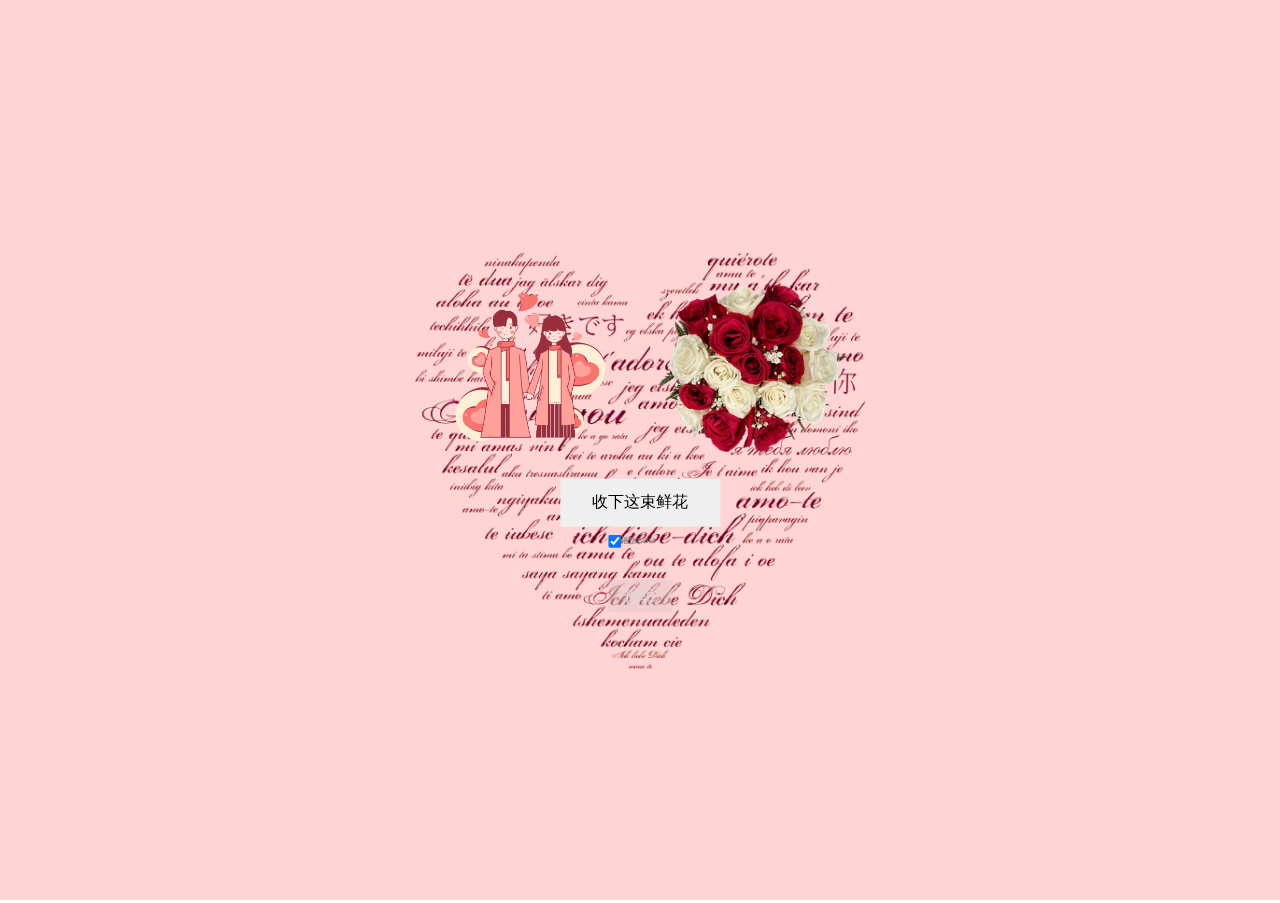
<file: index.html>
<!DOCTYPE html>
<html>
<head>
    <meta charset='utf-8'>
    <meta http-equiv='X-UA-Compatible' content='IE=edge'>
    <title>Show my heart</title>
    <link rel="shortcut icon" type="image/png" href="lover.svg">
    <meta name='viewport' content='width=device-width, initial-scale=1'>
    <script type="text/javascript" src="js_plugin/jquery-min.js"></script>
    <script type="text/javascript" src="js_plugin/jquery-pause.js"></script>
    <script type="text/javascript" src="js_plugin/jquery-ui-min.js"></script>
    <script type="text/javascript" src="js_plugin/three.min.js"></script> 
    
   <link rel="stylesheet" type="text/css" href="/css/index.css">
    <link rel="stylesheet" type="text/css" href="/css/animation.css">
<body>
</body>
<script type="text/javascript" src="/js/onclick.js"></script> 
 <script type="text/javascript" src="/js/mouseClickEffect.js"></script> 
 <script type="module" src="/js/index.js"></script> 
</html>
</file>
<file: css/index.css>
* {
  margin: 0;
  border: none;
  outline: none;
  padding: 0;
}

html {
  height: 100%;
  width: 100%;
  overflow-x: hidden;
  overflow-y: hidden;
  -moz-user-select: none;
  -webkit-user-select: none;
  user-select: none;
  background-color: white;
}

body {
  height: 100%;
  width: 100%;
  -moz-user-select: none;
  -webkit-user-select: none;
  user-select: none;
  overflow: hidden;
  background-attachment: fixed;
  margin: 0;
  font-size: 80%;
  font-weight: 100;
  font-family: 'neue', Helvetica, Arial, sans-serif;
  background-image: none;
  background-color: transparent;
  background-repeat: no-repeat !important;
  background-size: cover;
  background-position: center center !important;
  position: relative;
  z-index: -2;

}
.blackHole{
  position: fixed;
  height:calc(30vw + 15vh);
  width: calc(30vw + 15vh);
  top: 50vh;
  left: 50vw;
  z-index: -1;
  animation: rotateB 8s infinite;
  animation-timing-function: linear;
}
.background {
  position: fixed;
  height: 100%;
  width: 100%;
  top: 0;
  left: 0;
  z-index: -1;
  background-image: none;
  background-color: transparent;
  background-repeat: no-repeat;
  background-size: cover;
  background-position: center center !important;

}

.leaf-scene,
.flower-scene {
  position: absolute;
  top: 0;
  left: 0;
  bottom: 0;
  width: 100%;
  transform-style: preserve-3d;
}

.flower-scene div,
.leaf-scene div {
  position: absolute;
  top: 0;
  left: 0;
  width: 20px;
  height: 20px;
  transform-style: preserve-3d;
  backface-visibility: visible;
}


.word {
  position: fixed;
  display: inline-block;
  left: 50px;
  top: 50px;
}

.word_autumn {
  top: 40%;
  left: 40%;
}

/* 爱心的修饰 */
#garden {
  width: 100%;
  height: 100%;

  /* position: fixed;
  top: 50vh;
  left: 50vw;
  transform: translate(-50%, -50%); */
}

#loveHeart {
  position: fixed;
  top: 50vh;
  left: 50vw;
  transform: translate(-50%, -50%);


}
#rosepng {
  position: fixed;
  top: 50vh;
  left: 50vw;
  transform: translate(-50%, -50%);
  background-image: url("/img/p.png");
  background-position: center center;
  background-size: contain;
  background-repeat: no-repeat;
  animation: hiddenFeng 40s;
}
@keyframes hiddenFeng {
  0%{
    opacity:0.1;
  }
  50%{
    opacity:0.4;
  }
  90%{
    opacity:0.5;
  }
  100%{
    opacity:0.6;
  }
}

/* 星空背景 */
#star-canvas {
  width: 100%;
  height: 100%;
  position: fixed;
  top: 0;
  left: 0;
}

/* 背景音乐 */
audio {
  /* width: 0px;
  height: 0px; */
  background: transparent;
  z-index: -99;
}

/* 背景音乐控制 */
.BGMcontroler {
  display: inline-flex;
  z-index: 100;
  position: fixed;
  left: -200px;
  width: 200px;
  height: 80px;
  top: 40%;
  background-color: rgb(180, 223, 245);
  ;

}

#control_txt {
  line-height: 80px;
  height: 80px;
  width: 120px;
  text-align: center;
  padding-left: 20px;
  white-space: nowrap;
  animation: x_scroll 5s;
  animation-timing-function: cubic-bezier(0.19, 1, 0.22, 1);
  animation-iteration-count: 3;
}

#control_button {
  box-sizing: border-box;
  display: inline-block;
  position: absolute;
  /* border: 2px solid rgb(123, 167, 205); */
  background-color: rgb(180, 223, 245);
  height: 100%;
  /* border-left: none;*/
  border-top-right-radius: 50%;
  border-bottom-right-radius: 50%;
  width: 110px;
  left: 160px;
}

#control_button>img {
  object-fit: contain;
  line-height: 80px;
  height: 40px;
  width: 40px;
  margin-top: 20px;
}

#control_button>#control_next {
  margin-left: 10px;
}

.BGMcontroler:hover {
  left: 0;
}

@keyframes x_scroll {
  0% {
    transform: translateX(120px);
  }

  100% {
    transform: translateX(20px);
  }
}

#body-wrapper {
  background: transparent;
  width: 10vw;
  height: 10vh;
  z-index: -2;
}

.season_container {
  display: flex;
  flex-direction: column;
  position: fixed;
  background: transparent;
  top: 5vh;
  left: 5vw;
  width: max-content;
  margin-right: 10vw;
}

.season_container>img {
  width: calc(7.5vw + 7.5vh);
  height: calc(7.5vw + 7.5vh);
  margin: 0 auto;
}

.season_container>.season_txt {
  font-family: "TKaiti";
  mix-blend-mode: difference;
  background-blend-mode: difference;
  font-weight: 400;
  width: max-content;
  padding: 5px;
  font-style: oblique;
  text-shadow: 10px 10px 20px #131e4ce0;
  /*设置文字阴影*/
}

.shine {
  margin: auto;
  width: max-content;
  white-space: nowwrap;
  margin-top: 48vh;
  font-family: "Microsoft YaHei";
  font-size: calc(4vw + 1vh);
  text-align: center;
  background: -webkit-linear-gradient(left, rgb(225, 232, 237), rgb(218, 135, 231), rgb(81, 81, 228)) 0 0 no-repeat;
  /*设置线性渐变*/
  background-size:  calc(8vw + 2vh);
  /*设置背景大小*/
  background-clip: text;
  -webkit-background-size: calc(8vw + 2vh);
  /*设置背景大小*/
  -webkit-background-clip: text;
  /*背景被裁剪到文字*/
  -webkit-text-fill-color: rgba(138, 138, 144, 0.423);
  animation: shine 3s infinite;
  /*设置动画*/
}

@keyframes shine {

  /*创建动画*/
  0% {
    background-position: 0 0;
  }

  100% {
    background-position: 100% 100%;
  }
}

.huistarA {
  transform: translate(-50%, -50%);
  position: fixed;
  animation: huistarA 4s infinite;
}

@keyframes huistarA {
  from {
    left: 110vw;
    top: -10vh
  }

  to {
    left: -10vw;
    top: 110vh;
  }

}

.moon {
  position: fixed;
  left: 5vw;
  top: 5vh;
  width: 15vw;
  height: 15vw;
  transform: translate(-50%, -50%);
  animation: moon-shadow 10s infinite;
}

@keyframes moon-shadow {

  /*  新月*/
  0% {
    transform: rotate(0);
  }

  100% {
    transform: rotate(360deg);
  }
}

#iframe {
  position: fixed;
  transform: translate(-50%,-50%);
  left: calc(80vw + 2vh );
  top: 90vh;
  background: transparent;
  width: calc(20vw + 20vh) ;
  height:calc(20vw + 20vh) ;
}

#text_div::-webkit-scrollbar {
  display: none;
}

#text_div {
  font-family: 'KaiTi', 'Lucida Sans Regular', 'Lucida Grande', 'Lucida Sans Unicode', Geneva, Verdana, sans-serif;
  display: flex;
  justify-content: center;
  align-items: flex-end;
  flex-direction: column;
  position: fixed;
  top: 50vh;
  left: 50vw;
  transform: translate(-50%, -50%);
  background: transparent;
  overflow-y: scroll;
  text-align: center;
}

#text_title {
  color: rgb(67, 32, 32);
  text-shadow: 0 0 20px rgb(5, 83, 111);
  font-size: 1.8em;
  font-weight: 600;
  width: 100%;
  line-height: 2em;

}

#text_author {
  color: rgb(91, 110, 237);
  text-shadow: 0 0 2em rgb(109, 92, 238);
  font-size: 0.8em;
  width: 100%;
  line-height: 1.2em;
  font-style: italic;
}

#text_ctx {
  font-size: 1.2em;
  width: 100%;
  font-weight: 250;
  text-shadow: 0 0 2em rgb(0, 173, 242);
  color: rgba(10, 88, 243, 0.984);
  line-height: 1.5em;
}

#b_div::-webkit-scrollbar {
  display: none;
}

#b_div {
  display: flex;
  justify-content: center;
  align-items: flex-end;
  flex-direction: column;
  position: fixed;
  top: 30vh;
  left: 50vw;
  transform: translate(-50%, -50%);
  background: transparent;
  overflow-y: scroll;
  text-align: center;
}

#b_title {
  color: rgb(58, 211, 99);
  font-size: 1.5em;
  font-weight: 600;
  width: 100%;
  line-height: 1.5em;

}

#b_author {
  color: rgb(173, 236, 65);
  font-size: 0.8em;
  width: 100%;
  line-height: 1.2em;
  font-style: italic;
}

#b_ctx {
  line-height: 1.2em;
  width: 100%;
  font-weight: 350;
  color: rgb(0 239 81 / 88%);
}

  #lineHeartComtianr{
  padding: 2vw;
  position: fixed;
  top: 50%;
  left: 50%;
  transform: translate(-50%, -45%);
  display: flex;
  flex-direction: column;
  background: url('/img/text_bg.png');
  background-repeat: no-repeat;
  background-size: contain;
  backface-visibility: visible;
  overflow: visible;
}
</file>
<file: css/animation.css>
@charset "UTF-8";

/*!
 * animate.css -http://daneden.me/animate
 * Version - 3.5.2
 * Licensed under the MIT license - http://opensource.org/licenses/MIT
 *
 * Copyright (c) 2017 Daniel Eden
 */
.animated {
    animation-duration: 1s;
    animation-fill-mode: both
}

.animated.infinite {
    animation-iteration-count: infinite
}

.animated.hinge {
    animation-duration: 2s
}

.animated.bounceIn,
.animated.bounceOut,
.animated.flipOutX,
.animated.flipOutY {
    animation-duration: .75s
}

@keyframes bounce {

    0%,
    20%,
    53%,
    80%,
    to {
        animation-timing-function: cubic-bezier(.215, .61, .355, 1);
        transform: translateZ(0)
    }

    40%,
    43% {
        animation-timing-function: cubic-bezier(.755, .05, .855, .06);
        transform: translate3d(0, -30px, 0)
    }

    70% {
        animation-timing-function: cubic-bezier(.755, .05, .855, .06);
        transform: translate3d(0, -15px, 0)
    }

    90% {
        transform: translate3d(0, -4px, 0)
    }
}

.bounce {
    animation-name: bounce;
    transform-origin: center bottom
}

@keyframes flash {

    0%,
    50%,
    to {
        opacity: 1
    }

    25%,
    75% {
        opacity: 0
    }
}

.flash {
    animation-name: flash
}

@keyframes pulse {
    0% {
        transform: scaleX(1)
    }

    50% {
        transform: scale3d(1.05, 1.05, 1.05)
    }

    to {
        transform: scaleX(1)
    }
}

.pulse {
    animation-name: pulse
}

@keyframes rubberBand {
    0% {
        transform: scaleX(1)
    }

    30% {
        transform: scale3d(1.25, .75, 1)
    }

    40% {
        transform: scale3d(.75, 1.25, 1)
    }

    50% {
        transform: scale3d(1.15, .85, 1)
    }

    65% {
        transform: scale3d(.95, 1.05, 1)
    }

    75% {
        transform: scale3d(1.05, .95, 1)
    }

    to {
        transform: scaleX(1)
    }
}

.rubberBand {
    animation-name: rubberBand
}

@keyframes shake {

    0%,
    to {
        transform: translateZ(0)
    }

    10%,
    30%,
    50%,
    70%,
    90% {
        transform: translate3d(-10px, 0, 0)
    }

    20%,
    40%,
    60%,
    80% {
        transform: translate3d(10px, 0, 0)
    }
}

.shake {
    animation-name: shake
}

@keyframes headShake {
    0% {
        transform: translateX(0)
    }

    6.5% {
        transform: translateX(-6px) rotateY(-9deg)
    }

    18.5% {
        transform: translateX(5px) rotateY(7deg)
    }

    31.5% {
        transform: translateX(-3px) rotateY(-5deg)
    }

    43.5% {
        transform: translateX(2px) rotateY(3deg)
    }

    50% {
        transform: translateX(0)
    }
}

.headShake {
    animation-timing-function: ease-in-out;
    animation-name: headShake
}

@keyframes swing {
    20% {
        transform: rotate(15deg)
    }

    40% {
        transform: rotate(-10deg)
    }

    60% {
        transform: rotate(5deg)
    }

    80% {
        transform: rotate(-5deg)
    }

    to {
        transform: rotate(0deg)
    }
}

.swing {
    transform-origin: top center;
    animation-name: swing
}

@keyframes tada {
    0% {
        transform: scaleX(1)
    }

    10%,
    20% {
        transform: scale3d(.9, .9, .9) rotate(-3deg)
    }

    30%,
    50%,
    70%,
    90% {
        transform: scale3d(1.1, 1.1, 1.1) rotate(3deg)
    }

    40%,
    60%,
    80% {
        transform: scale3d(1.1, 1.1, 1.1) rotate(-3deg)
    }

    to {
        transform: scaleX(1)
    }
}

.tada {
    animation-name: tada
}

@keyframes wobble {
    0% {
        transform: none
    }

    15% {
        transform: translate3d(-25%, 0, 0) rotate(-5deg)
    }

    30% {
        transform: translate3d(20%, 0, 0) rotate(3deg)
    }

    45% {
        transform: translate3d(-15%, 0, 0) rotate(-3deg)
    }

    60% {
        transform: translate3d(10%, 0, 0) rotate(2deg)
    }

    75% {
        transform: translate3d(-5%, 0, 0) rotate(-1deg)
    }

    to {
        transform: none
    }
}

.wobble {
    animation-name: wobble
}

@keyframes jello {

    0%,
    11.1%,
    to {
        transform: none
    }

    22.2% {
        transform: skewX(-12.5deg) skewY(-12.5deg)
    }

    33.3% {
        transform: skewX(6.25deg) skewY(6.25deg)
    }

    44.4% {
        transform: skewX(-3.125deg) skewY(-3.125deg)
    }

    55.5% {
        transform: skewX(1.5625deg) skewY(1.5625deg)
    }

    66.6% {
        transform: skewX(-.78125deg) skewY(-.78125deg)
    }

    77.7% {
        transform: skewX(.390625deg) skewY(.390625deg)
    }

    88.8% {
        transform: skewX(-.1953125deg) skewY(-.1953125deg)
    }
}

.jello {
    animation-name: jello;
    transform-origin: center
}

@keyframes bounceIn {

    0%,
    20%,
    40%,
    60%,
    80%,
    to {
        animation-timing-function: cubic-bezier(.215, .61, .355, 1)
    }

    0% {
        opacity: 0;
        transform: scale3d(.3, .3, .3)
    }

    20% {
        transform: scale3d(1.1, 1.1, 1.1)
    }

    40% {
        transform: scale3d(.9, .9, .9)
    }

    60% {
        opacity: 1;
        transform: scale3d(1.03, 1.03, 1.03)
    }

    80% {
        transform: scale3d(.97, .97, .97)
    }

    to {
        opacity: 1;
        transform: scaleX(1)
    }
}

.bounceIn {
    animation-name: bounceIn
}

@keyframes bounceInDown {

    0%,
    60%,
    75%,
    90%,
    to {
        animation-timing-function: cubic-bezier(.215, .61, .355, 1)
    }

    0% {
        opacity: 0;
        transform: translate3d(0, -3000px, 0)
    }

    60% {
        opacity: 1;
        transform: translate3d(0, 25px, 0)
    }

    75% {
        transform: translate3d(0, -10px, 0)
    }

    90% {
        transform: translate3d(0, 5px, 0)
    }

    to {
        transform: none
    }
}

.bounceInDown {
    animation-name: bounceInDown
}

@keyframes bounceInLeft {

    0%,
    60%,
    75%,
    90%,
    to {
        animation-timing-function: cubic-bezier(.215, .61, .355, 1)
    }

    0% {
        opacity: 0;
        transform: translate3d(-3000px, 0, 0)
    }

    60% {
        opacity: 1;
        transform: translate3d(25px, 0, 0)
    }

    75% {
        transform: translate3d(-10px, 0, 0)
    }

    90% {
        transform: translate3d(5px, 0, 0)
    }

    to {
        transform: none
    }
}

.bounceInLeft {
    animation-name: bounceInLeft
}

@keyframes bounceInRight {

    0%,
    60%,
    75%,
    90%,
    to {
        animation-timing-function: cubic-bezier(.215, .61, .355, 1)
    }

    0% {
        opacity: 0;
        transform: translate3d(3000px, 0, 0)
    }

    60% {
        opacity: 1;
        transform: translate3d(-25px, 0, 0)
    }

    75% {
        transform: translate3d(10px, 0, 0)
    }

    90% {
        transform: translate3d(-5px, 0, 0)
    }

    to {
        transform: none
    }
}

.bounceInRight {
    animation-name: bounceInRight
}

@keyframes bounceInUp {

    0%,
    60%,
    75%,
    90%,
    to {
        animation-timing-function: cubic-bezier(.215, .61, .355, 1)
    }

    0% {
        opacity: 0;
        transform: translate3d(0, 3000px, 0)
    }

    60% {
        opacity: 1;
        transform: translate3d(0, -20px, 0)
    }

    75% {
        transform: translate3d(0, 10px, 0)
    }

    90% {
        transform: translate3d(0, -5px, 0)
    }

    to {
        transform: translateZ(0)
    }
}

.bounceInUp {
    animation-name: bounceInUp
}

@keyframes bounceOut {
    20% {
        transform: scale3d(.9, .9, .9)
    }

    50%,
    55% {
        opacity: 1;
        transform: scale3d(1.1, 1.1, 1.1)
    }

    to {
        opacity: 0;
        transform: scale3d(.3, .3, .3)
    }
}

.bounceOut {
    animation-name: bounceOut
}

@keyframes bounceOutDown {
    20% {
        transform: translate3d(0, 10px, 0)
    }

    40%,
    45% {
        opacity: 1;
        transform: translate3d(0, -20px, 0)
    }

    to {
        opacity: 0;
        transform: translate3d(0, 2000px, 0)
    }
}

.bounceOutDown {
    animation-name: bounceOutDown
}

@keyframes bounceOutLeft {
    20% {
        opacity: 1;
        transform: translate3d(20px, 0, 0)
    }

    to {
        opacity: 0;
        transform: translate3d(-2000px, 0, 0)
    }
}

.bounceOutLeft {
    animation-name: bounceOutLeft
}

@keyframes bounceOutRight {
    20% {
        opacity: 1;
        transform: translate3d(-20px, 0, 0)
    }

    to {
        opacity: 0;
        transform: translate3d(2000px, 0, 0)
    }
}

.bounceOutRight {
    animation-name: bounceOutRight
}

@keyframes bounceOutUp {
    20% {
        transform: translate3d(0, -10px, 0)
    }

    40%,
    45% {
        opacity: 1;
        transform: translate3d(0, 20px, 0)
    }

    to {
        opacity: 0;
        transform: translate3d(0, -2000px, 0)
    }
}

.bounceOutUp {
    animation-name: bounceOutUp
}

@keyframes fadeIn {
    0% {
        opacity: 0.666
    }

    to {
        opacity: 1
    }
}

.fadeIn {
    animation-name: fadeIn
}

@keyframes fadeInDown {
    0% {
        opacity: 0;
        transform: translate3d(0, -100%, 0)
    }

    to {
        opacity: 1;
        transform: none
    }
}

.fadeInDown {
    animation-name: fadeInDown
}

@keyframes fadeInDownBig {
    0% {
        opacity: 0;
        transform: translate3d(0, -2000px, 0)
    }

    to {
        opacity: 1;
        transform: none
    }
}

.fadeInDownBig {
    animation-name: fadeInDownBig
}

@keyframes fadeInLeft {
    0% {
        opacity: 0;
        transform: translate3d(-100%, 0, 0)
    }

    to {
        opacity: 1;
        transform: none
    }
}

.fadeInLeft {
    animation-name: fadeInLeft
}

@keyframes fadeInLeftBig {
    0% {
        opacity: 0;
        transform: translate3d(-2000px, 0, 0)
    }

    to {
        opacity: 1;
        transform: none
    }
}

.fadeInLeftBig {
    animation-name: fadeInLeftBig
}

@keyframes fadeInRight {
    0% {
        opacity: 0;
        transform: translate3d(100%, 0, 0)
    }

    to {
        opacity: 1;
        transform: none
    }
}

.fadeInRight {
    animation-name: fadeInRight
}

@keyframes fadeInRightBig {
    0% {
        opacity: 0;
        transform: translate3d(2000px, 0, 0)
    }

    to {
        opacity: 1;
        transform: none
    }
}

.fadeInRightBig {
    animation-name: fadeInRightBig
}

@keyframes fadeInUp {
    0% {
        opacity: 0;
        transform: translate3d(0, 100%, 0)
    }

    to {
        opacity: 1;
        transform: none
    }
}

.fadeInUp {
    animation-name: fadeInUp
}

@keyframes fadeInUpBig {
    0% {
        opacity: 0;
        transform: translate3d(0, 2000px, 0)
    }

    to {
        opacity: 1;
        transform: none
    }
}

.fadeInUpBig {
    animation-name: fadeInUpBig
}

@keyframes fadeOut {
    0% {
        opacity: 1
    }

    to {
        opacity: 0
    }
}

.fadeOut {
    animation-name: fadeOut
}

@keyframes fadeOutDown {
    0% {
        opacity: 1
    }

    to {
        opacity: 0;
        transform: translate3d(0, 100%, 0)
    }
}

.fadeOutDown {
    animation-name: fadeOutDown
}

@keyframes fadeOutDownBig {
    0% {
        opacity: 1
    }

    to {
        opacity: 0;
        transform: translate3d(0, 2000px, 0)
    }
}

.fadeOutDownBig {
    animation-name: fadeOutDownBig
}

@keyframes fadeOutLeft {
    0% {
        opacity: 1
    }

    to {
        opacity: 0;
        transform: translate3d(-100%, 0, 0)
    }
}

.fadeOutLeft {
    animation-name: fadeOutLeft
}

@keyframes fadeOutLeftBig {
    0% {
        opacity: 1
    }

    to {
        opacity: 0;
        transform: translate3d(-2000px, 0, 0)
    }
}

.fadeOutLeftBig {
    animation-name: fadeOutLeftBig
}

@keyframes fadeOutRight {
    0% {
        opacity: 1
    }

    to {
        opacity: 0;
        transform: translate3d(100%, 0, 0)
    }
}

.fadeOutRight {
    animation-name: fadeOutRight
}

@keyframes fadeOutRightBig {
    0% {
        opacity: 1
    }

    to {
        opacity: 0;
        transform: translate3d(2000px, 0, 0)
    }
}

.fadeOutRightBig {
    animation-name: fadeOutRightBig
}

@keyframes fadeOutUp {
    0% {
        opacity: 1
    }

    to {
        opacity: 0;
        transform: translate3d(0, -100%, 0)
    }
}

.fadeOutUp {
    animation-name: fadeOutUp
}

@keyframes fadeOutUpBig {
    0% {
        opacity: 1
    }

    to {
        opacity: 0;
        transform: translate3d(0, -2000px, 0)
    }
}

.fadeOutUpBig {
    animation-name: fadeOutUpBig
}

@keyframes flip {
    0% {
        transform: perspective(400px) rotateY(-1turn);
        animation-timing-function: ease-out
    }

    40% {
        transform: perspective(400px) translateZ(150px) rotateY(-190deg);
        animation-timing-function: ease-out
    }

    50% {
        transform: perspective(400px) translateZ(150px) rotateY(-170deg);
        animation-timing-function: ease-in
    }

    80% {
        transform: perspective(400px) scale3d(.95, .95, .95);
        animation-timing-function: ease-in
    }

    to {
        transform: perspective(400px);
        animation-timing-function: ease-in
    }
}

.animated.flip {
    -webkit-backface-visibility: visible;
    backface-visibility: visible;
    animation-name: flip
}

@keyframes flipInX {
    0% {
        transform: perspective(400px) rotateX(90deg);
        animation-timing-function: ease-in;
        opacity: 0
    }

    40% {
        transform: perspective(400px) rotateX(-20deg);
        animation-timing-function: ease-in
    }

    60% {
        transform: perspective(400px) rotateX(10deg);
        opacity: 1
    }

    80% {
        transform: perspective(400px) rotateX(-5deg)
    }

    to {
        transform: perspective(400px)
    }
}

.flipInX {
    -webkit-backface-visibility: visible !important;
    backface-visibility: visible !important;
    animation-name: flipInX
}

@keyframes flipInY {
    0% {
        transform: perspective(400px) rotateY(90deg);
        animation-timing-function: ease-in;
        opacity: 0
    }

    40% {
        transform: perspective(400px) rotateY(-20deg);
        animation-timing-function: ease-in
    }

    60% {
        transform: perspective(400px) rotateY(10deg);
        opacity: 1
    }

    80% {
        transform: perspective(400px) rotateY(-5deg)
    }

    to {
        transform: perspective(400px)
    }
}

.flipInY {
    -webkit-backface-visibility: visible !important;
    backface-visibility: visible !important;
    animation-name: flipInY
}

@keyframes flipOutX {
    0% {
        transform: perspective(400px)
    }

    30% {
        transform: perspective(400px) rotateX(-20deg);
        opacity: 1
    }

    to {
        transform: perspective(400px) rotateX(90deg);
        opacity: 0
    }
}

.flipOutX {
    animation-name: flipOutX;
    -webkit-backface-visibility: visible !important;
    backface-visibility: visible !important
}

@keyframes flipOutY {
    0% {
        transform: perspective(400px)
    }

    30% {
        transform: perspective(400px) rotateY(-15deg);
        opacity: 1
    }

    to {
        transform: perspective(400px) rotateY(90deg);
        opacity: 0
    }
}

.flipOutY {
    -webkit-backface-visibility: visible !important;
    backface-visibility: visible !important;
    animation-name: flipOutY
}

@keyframes lightSpeedIn {
    0% {
        transform: translate3d(100%, 0, 0) skewX(-30deg);
        opacity: 0
    }

    60% {
        transform: skewX(20deg);
        opacity: 1
    }

    80% {
        transform: skewX(-5deg);
        opacity: 1
    }

    to {
        transform: none;
        opacity: 1
    }
}

.lightSpeedIn {
    animation-name: lightSpeedIn;
    animation-timing-function: ease-out
}

@keyframes lightSpeedOut {
    0% {
        opacity: 1
    }

    to {
        transform: translate3d(100%, 0, 0) skewX(30deg);
        opacity: 0
    }
}

.lightSpeedOut {
    animation-name: lightSpeedOut;
    animation-timing-function: ease-in
}

@keyframes rotateIn {
    0% {
        transform-origin: center;
        transform: rotate(-200deg);
        opacity: 0
    }

    to {
        transform-origin: center;
        transform: none;
        opacity: 1
    }
}

.rotateIn {
    animation-name: rotateIn
}

@keyframes rotateInDownLeft {
    0% {
        transform-origin: left bottom;
        transform: rotate(-45deg);
        opacity: 0
    }

    to {
        transform-origin: left bottom;
        transform: none;
        opacity: 1
    }
}

.rotateInDownLeft {
    animation-name: rotateInDownLeft
}

@keyframes rotateInDownRight {
    0% {
        transform-origin: right bottom;
        transform: rotate(45deg);
        opacity: 0
    }

    to {
        transform-origin: right bottom;
        transform: none;
        opacity: 1
    }
}

.rotateInDownRight {
    animation-name: rotateInDownRight
}

@keyframes rotateInUpLeft {
    0% {
        transform-origin: left bottom;
        transform: rotate(45deg);
        opacity: 0
    }

    to {
        transform-origin: left bottom;
        transform: none;
        opacity: 1
    }
}

.rotateInUpLeft {
    animation-name: rotateInUpLeft
}

@keyframes rotateInUpRight {
    0% {
        transform-origin: right bottom;
        transform: rotate(-90deg);
        opacity: 0
    }

    to {
        transform-origin: right bottom;
        transform: none;
        opacity: 1
    }
}

.rotateInUpRight {
    animation-name: rotateInUpRight
}

@keyframes rotateOut {
    0% {
        transform-origin: center;
        opacity: 1
    }

    to {
        transform-origin: center;
        transform: rotate(200deg);
        opacity: 0
    }
}

.rotateOut {
    animation-name: rotateOut
}

@keyframes rotateOutDownLeft {
    0% {
        transform-origin: left bottom;
        opacity: 1
    }

    to {
        transform-origin: left bottom;
        transform: rotate(45deg);
        opacity: 0
    }
}

.rotateOutDownLeft {
    animation-name: rotateOutDownLeft
}

@keyframes rotateOutDownRight {
    0% {
        transform-origin: right bottom;
        opacity: 1
    }

    to {
        transform-origin: right bottom;
        transform: rotate(-45deg);
        opacity: 0
    }
}

.rotateOutDownRight {
    animation-name: rotateOutDownRight
}

@keyframes rotateOutUpLeft {
    0% {
        transform-origin: left bottom;
        opacity: 1
    }

    to {
        transform-origin: left bottom;
        transform: rotate(-45deg);
        opacity: 0
    }
}

.rotateOutUpLeft {
    animation-name: rotateOutUpLeft
}

@keyframes rotateOutUpRight {
    0% {
        transform-origin: right bottom;
        opacity: 1
    }

    to {
        transform-origin: right bottom;
        transform: rotate(90deg);
        opacity: 0
    }
}

.rotateOutUpRight {
    animation-name: rotateOutUpRight
}

@keyframes hinge {
    0% {
        transform-origin: top left;
        animation-timing-function: ease-in-out
    }

    20%,
    60% {
        transform: rotate(80deg);
        transform-origin: top left;
        animation-timing-function: ease-in-out
    }

    40%,
    80% {
        transform: rotate(60deg);
        transform-origin: top left;
        animation-timing-function: ease-in-out;
        opacity: 1
    }

    to {
        transform: translate3d(0, 700px, 0);
        opacity: 0
    }
}

.hinge {
    animation-name: hinge
}

@keyframes jackInTheBox {
    0% {
        opacity: 0;
        transform: scale(.1) rotate(30deg);
        transform-origin: center bottom
    }

    50% {
        transform: rotate(-10deg)
    }

    70% {
        transform: rotate(3deg)
    }

    to {
        opacity: 1;
        transform: scale(1)
    }
}

.jackInTheBox {
    animation-name: jackInTheBox
}

@keyframes rollIn {
    0% {
        opacity: 0;
        transform: translate3d(-100%, 0, 0) rotate(-120deg)
    }

    to {
        opacity: 1;
        transform: none
    }
}

.rollIn {
    animation-name: rollIn
}

@keyframes rollOut {
    0% {
        opacity: 1
    }

    to {
        opacity: 0;
        transform: translate3d(100%, 0, 0) rotate(120deg)
    }
}

.rollOut {
    animation-name: rollOut
}

@keyframes zoomIn {
    0% {
        opacity: 0;
        transform: scale3d(.3, .3, .3)
    }

    50% {
        opacity: 1
    }
}

.zoomIn {
    animation-name: zoomIn
}

@keyframes zoomInDown {
    0% {
        opacity: 0;
        transform: scale3d(.1, .1, .1) translate3d(0, -1000px, 0);
        animation-timing-function: cubic-bezier(.55, .055, .675, .19)
    }

    60% {
        opacity: 1;
        transform: scale3d(.475, .475, .475) translate3d(0, 60px, 0);
        animation-timing-function: cubic-bezier(.175, .885, .32, 1)
    }
}

.zoomInDown {
    animation-name: zoomInDown
}

@keyframes zoomInLeft {
    0% {
        opacity: 0;
        transform: scale3d(.1, .1, .1) translate3d(-1000px, 0, 0);
        animation-timing-function: cubic-bezier(.55, .055, .675, .19)
    }

    60% {
        opacity: 1;
        transform: scale3d(.475, .475, .475) translate3d(10px, 0, 0);
        animation-timing-function: cubic-bezier(.175, .885, .32, 1)
    }
}

.zoomInLeft {
    animation-name: zoomInLeft
}

@keyframes zoomInRight {
    0% {
        opacity: 0;
        transform: scale3d(.1, .1, .1) translate3d(1000px, 0, 0);
        animation-timing-function: cubic-bezier(.55, .055, .675, .19)
    }

    60% {
        opacity: 1;
        transform: scale3d(.475, .475, .475) translate3d(-10px, 0, 0);
        animation-timing-function: cubic-bezier(.175, .885, .32, 1)
    }
}

.zoomInRight {
    animation-name: zoomInRight
}

@keyframes zoomInUp {
    0% {
        opacity: 0;
        transform: scale3d(.1, .1, .1) translate3d(0, 1000px, 0);
        animation-timing-function: cubic-bezier(.55, .055, .675, .19)
    }

    60% {
        opacity: 1;
        transform: scale3d(.475, .475, .475) translate3d(0, -60px, 0);
        animation-timing-function: cubic-bezier(.175, .885, .32, 1)
    }
}

.zoomInUp {
    animation-name: zoomInUp
}

@keyframes zoomOut {
    0% {
        opacity: 1
    }

    50% {
        opacity: 0;
        transform: scale3d(.3, .3, .3)
    }

    to {
        opacity: 0
    }
}

.zoomOut {
    animation-name: zoomOut
}

@keyframes zoomOutDown {
    40% {
        opacity: 1;
        transform: scale3d(.475, .475, .475) translate3d(0, -60px, 0);
        animation-timing-function: cubic-bezier(.55, .055, .675, .19)
    }

    to {
        opacity: 0;
        transform: scale3d(.1, .1, .1) translate3d(0, 2000px, 0);
        transform-origin: center bottom;
        animation-timing-function: cubic-bezier(.175, .885, .32, 1)
    }
}

.zoomOutDown {
    animation-name: zoomOutDown
}

@keyframes zoomOutLeft {
    40% {
        opacity: 1;
        transform: scale3d(.475, .475, .475) translate3d(42px, 0, 0)
    }

    to {
        opacity: 0;
        transform: scale(.1) translate3d(-2000px, 0, 0);
        transform-origin: left center
    }
}

.zoomOutLeft {
    animation-name: zoomOutLeft
}

@keyframes zoomOutRight {
    40% {
        opacity: 1;
        transform: scale3d(.475, .475, .475) translate3d(-42px, 0, 0)
    }

    to {
        opacity: 0;
        transform: scale(.1) translate3d(2000px, 0, 0);
        transform-origin: right center
    }
}

.zoomOutRight {
    animation-name: zoomOutRight
}

@keyframes zoomOutUp {
    40% {
        opacity: 1;
        transform: scale3d(.475, .475, .475) translate3d(0, 60px, 0);
        animation-timing-function: cubic-bezier(.55, .055, .675, .19)
    }

    to {
        opacity: 0;
        transform: scale3d(.1, .1, .1) translate3d(0, -2000px, 0);
        transform-origin: center bottom;
        animation-timing-function: cubic-bezier(.175, .885, .32, 1)
    }
}

.zoomOutUp {
    animation-name: zoomOutUp
}

@keyframes slideInDown {
    0% {
        transform: translate3d(0, -100%, 0);
        visibility: visible
    }

    to {
        transform: translateZ(0)
    }
}

.slideInDown {
    animation-name: slideInDown
}

@keyframes slideInLeft {
    0% {
        transform: translate3d(-100%, 0, 0);
        visibility: visible
    }

    to {
        transform: translateZ(0)
    }
}

.slideInLeft {
    animation-name: slideInLeft
}

@keyframes slideInRight {
    0% {
        transform: translate3d(100%, 0, 0);
        visibility: visible
    }

    to {
        transform: translateZ(0)
    }
}

.slideInRight {
    animation-name: slideInRight
}

@keyframes slideInUp {
    0% {
        transform: translate3d(0, 100%, 0);
        visibility: visible
    }

    to {
        transform: translateZ(0)
    }
}

.slideInUp {
    animation-name: slideInUp
}

@keyframes slideOutDown {
    0% {
        transform: translateZ(0)
    }

    to {
        visibility: hidden;
        transform: translate3d(0, 100%, 0)
    }
}

.slideOutDown {
    animation-name: slideOutDown
}

@keyframes slideOutLeft {
    0% {
        transform: translateZ(0)
    }

    to {
        visibility: hidden;
        transform: translate3d(-100%, 0, 0)
    }
}

.slideOutLeft {
    animation-name: slideOutLeft
}

@keyframes slideOutRight {
    0% {
        transform: translateZ(0)
    }

    to {
        visibility: hidden;
        transform: translate3d(100%, 0, 0)
    }
}

.slideOutRight {
    animation-name: slideOutRight
}

@keyframes slideOutUp {
    0% {
        transform: translateZ(0)
    }

    to {
        visibility: hidden;
        transform: translate3d(0, -100%, 0)
    }
}

.slideOutUp {
    animation-name: slideOutUp
}

.fadeInOut {
    animation: fadeInOut 1s;
}

@keyframes fadeInOut {
    0% {
        opacity: 1;
    }

    25% {
        opacity: 0.5;
    }

    80% {
        opacity: 0.2;
    }

    100% {
        opacity: 0;
    }
}
@keyframes rotateB {
    from {
        transform: translate(-50%,-50%) rotate(0deg);
    }

    to {
        transform: translate(-50%,-50%) rotate(360deg);
    }
    
}

@keyframes rotate {
    from {
        transform: rotate(0deg);
    }

    to {
        transform: rotate(360deg);
    }
}

@keyframes yaobai {
    0% {
        transform:  rotate(0deg);
    }

    25% {
        transform:  rotate(-10deg);
    }


    75% {
        transform: rotate(-10deg);
    }

    100% {
        transform:  rotate(0deg);
    }
}

@keyframes scale {
    0% {
        opacity: 0;
        -webkit-transform: scale(3);
        -moz-transform: scale(3);
        -ms-transform: scale(3);
        -o-transform: scale(3);
        transform: scale(3);
    }

    100% {
        opacity: 1;
        -webkit-transform: scale(1);
        -moz-transform: scale(1);
        -ms-transform: scale(1);
        -o-transform: scale(1);
        transform: scale(1);
   
    }
}
@keyframes hiddenAPeriod {
    0%{ visibility: hidden;
            opacity: 0;}
    50%{visibility: hidden;
        opacity: 0.2;}
    90%{visibility: hidden;
        opacity: 0.8;}
    to {visibility:visible;
        opacity: 1;}    
}
@keyframes springShine{/*创建动画*/
    0%,100%{ color:rgba(238, 181, 231, 0.84);text-shadow:0 0 10px #2a2a6c,0 0 10px #aa00ff; }
    50%{ text-shadow:0 0 10px #a66089,0 0 40px #4949da; }
}
@keyframes summerShine{/*创建动画*/
    0%,100%{ color:rgba(117, 230, 102, 0.84);text-shadow:0 0 10px #2ce613,0 0 10px #50e336; }
    50%{ text-shadow:0 0 10px #4cd288,0 0 40px #179da4; }
}

@keyframes autumnShine{/*创建动画*/
    0%,100%{ color:rgba(213, 234, 28, 0.84);text-shadow:0 0 10px #f6e716,0 0 10px #50e336; }
    50%{ text-shadow:0 0 10px #3f581a,0 0 40px #9d9b10; }
}

@keyframes winterShine{/*创建动画*/
    0%,100%{ color:rgba(242, 242, 242, 0.84);text-shadow:0 0 10px #cccab3,0 0 10px #dbc4e0; }
    50%{ text-shadow:0 0 10px #9c9f97,0 0 40px #9c9c92; }
}
@keyframes endShine{/*创建动画*/
    0%,100%{ color:rgba(141, 176, 213, 0.84);text-shadow:0 0 10px #3e48d6,0 0 10px #0f318e; }
    50%{ text-shadow:0 0 10px #120752,0 0 40px #5064fb; }
}
</file>
